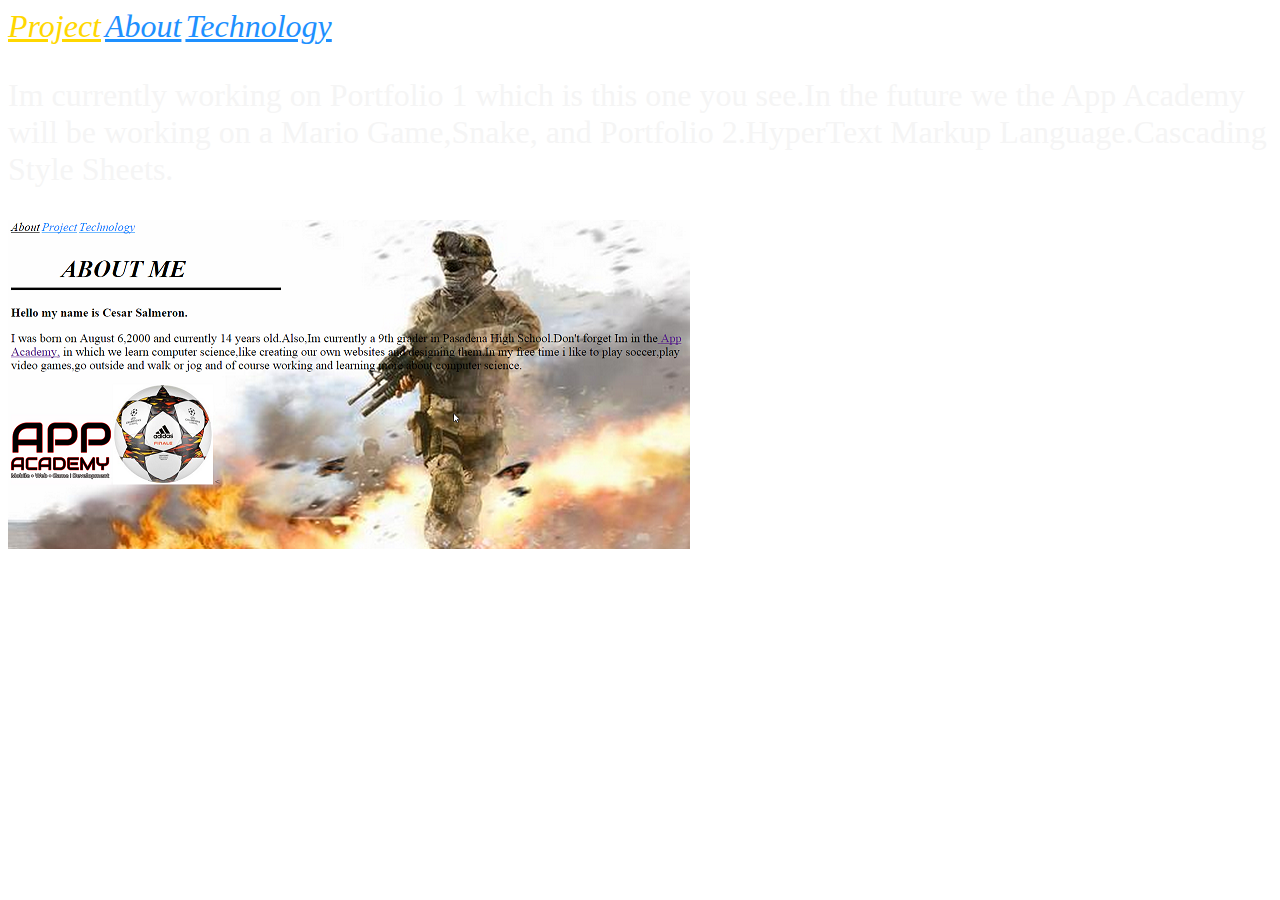
<file: CSalm/public_html/projects.html>
<!DOCTYPE html>
<!--
To change this license header, choose License Headers in Project Properties.
To change this template file, choose Tools | Templates
and open the template in the editor.
-->
<html>
    <head>
        <title>Project</title>
        <meta charset="UTF-8">
        <meta name="viewport" content="width=device-width, initial-scale=1.0">
        <link type="text/css" rel="stylesheet" href="css/style.css">
    </head>
    <body id="project">
        <div>
            
        </div>
        
        <!-- < a tells html to that these links are connected to the website-->
        <a id="current-link" href="projects.html">Project</a>
        <a href="index.html">About</a>
        <a href="technology.html">Technology</a>
        
        <!-- p is the paragragh that will be posted on the website on the About Me page-->
        <p> Im currently working on Portfolio 1 which is this one you see.In the
            future we the App Academy will be working on a Mario Game,Snake, and
            Portfolio 2.HyperText Markup Language.Cascading Style
            Sheets. </p>
        
        <!-- id and techimage links to the image that was on my portfolio file-->
        <img id="techimage" src="images/portfolio1.png">
    </body>
</html>
</file>
<file: CSalm/public_html/css/style.css>
/*body {
    background-color:navy;
}*/

/* nav a makes the navagation menu to appear dodgerblue, except the the current link/* 
nav a {
    color: dodgerblue;
    font-style: oblique;
    font-size: xx-large;
}

/* current link tells me or us what page we are currently on */
#current-link{
    color:gold;
}

/* I put .uppercase to make the "About Me" stand out larger*/
.uppercase{
    text-transform: uppercase;
    font-size: 48px;
}

/* I put img to 200px to make it look bigger and put height on auto to have the same measurement*/
img {
    width:200px;
    height:auto;
}

/* On h1 i put 5px on color black to make the line thin and put padding to the left to make it go somewhat
in the middle.I put font style to make it look more unique*/ 
h1 {
    border-bottom: 5px solid black;
    padding: 10px;
    padding-left: 100px;
    margin-right: 60%;
    font-style: oblique;
}

/* The background image link will make the image appear on the background in the About page*/ 
body{
    background-image: url(http://cdn.windows7themes.net/wallpaper/call-of-duty-hd-wallpaper-06.jpg);
    background-size: cover;
}

/* i put p to make the paragraph of the About Me page appear black*/
p{
    color:black;
}

/* body p makes the font size of the About Me page appear as xx large*/
body p { 
    font-size:x-large;
}

/* #technology is the link that is connected to the technology page and puts the bakground image and size*/
#technology{
    background-image: url(http://www.cssdebutant.com/include/images/css-code4.jpg);
    background-size: cover;
}
#project{
    background-image: url(http://www.themesltd.com/backgrounds/hipster/twinkle_twinkle_stars.jpg);
    background-size:cover;
}

/*#techimage is a current link that is connected to the technology page and tell the technology page
to put this image height to this website page and the width as well*/
#techimage{
    height: 100%;
    width: auto;
}
#technology
p {
    font-size: xx-large;
    color: black;
}
#technology
img {
    width:800px;
    height:auto;    
}
#project
p{
    font-size: xx-large;
    color: whitesmoke;
}
#project
a {
    font-style: oblique;
    font-size: xx-large;
    color: dodgerblue;
}
#project
#current-link{
    color:gold;
}
#technology
a {
    font-style: oblique;
    font-size: xx-large;
    color: dodgerblue;
}
#technology
#current-link{
    color:gold;
}
</file>
